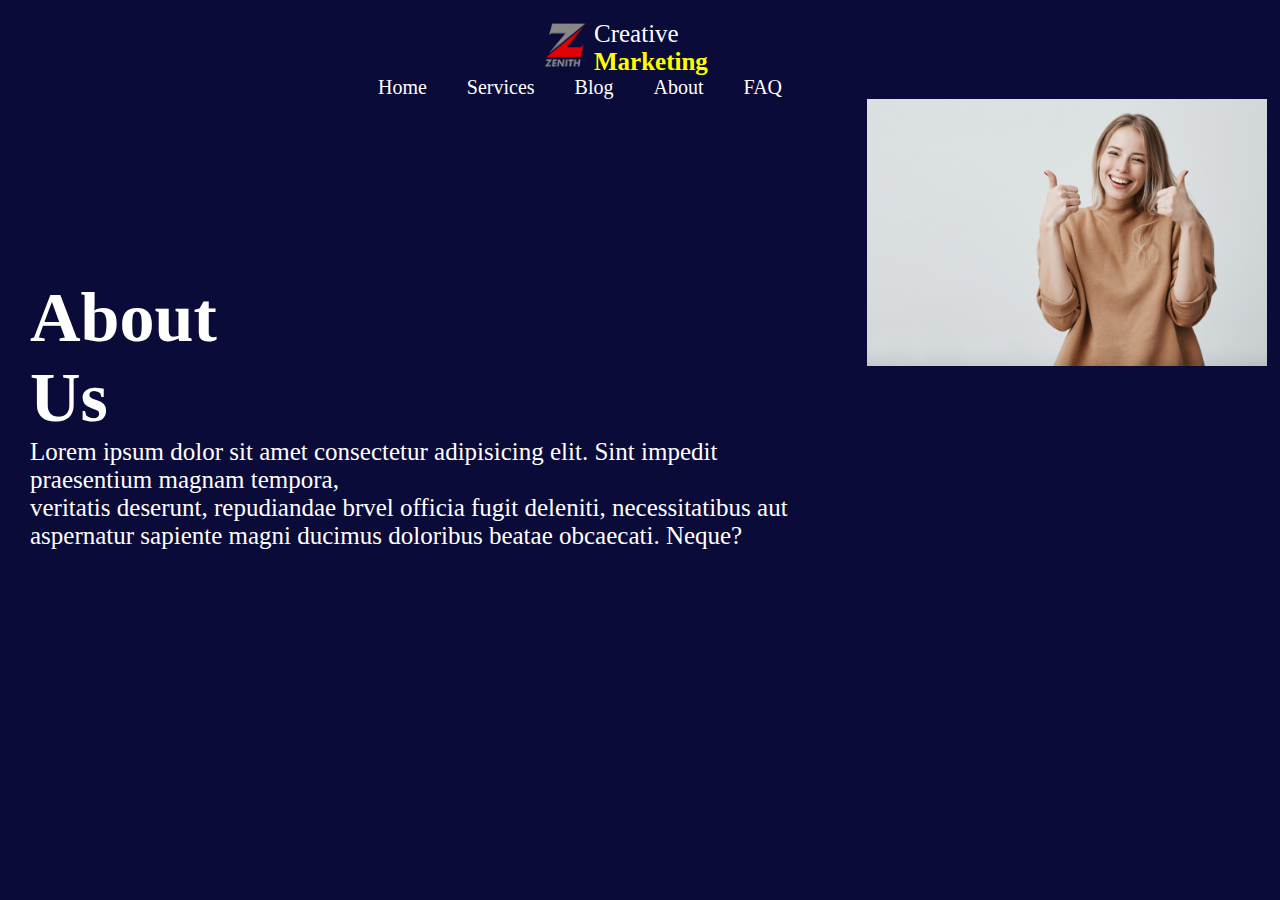
<file: landingPage/about.html>
<!DOCTYPE html>
<html lang="en">
<head>
    <meta charset="UTF-8">
    <meta http-equiv="X-UA-Compatible" content="IE=edge">
    <meta name="viewport" content="width=device-width, initial-scale=1.0">
    <title>About page</title>
    <link rel="stylesheet" href="./style.css">
</head>
<body>
    <header>
        <div class="logo-box">
            <img src="./zenith_logo.png" alt="Logo" class="logo">
            <p class="logo-text">Creative <br> <span class="span-text">Marketing</span></p>
        </div>
        <nav>
            <a href="./home.html" class="nav-item">Home</a>
            <a href="./services.html" class="nav-item">Services</a>
            <a href="./blog.html" class="nav-item">Blog</a>
            <a href="./about.html" class="nav-item">About</a>
            <a href="./faq.html" class="nav-item">FAQ</a>
        </nav>
    </header>
    <main class="about-container">
        <section Class="about-left-section">
           <h2 class="about-heading">About <br> Us</h2>
           <p class="about-text">Lorem ipsum dolor sit amet consectetur adipisicing elit. Sint impedit praesentium magnam tempora,<br> veritatis deserunt, repudiandae brvel officia fugit deleniti, necessitatibus aut aspernatur sapiente magni ducimus doloribus beatae obcaecati. Neque?</p>
           
        </section>
        <section class="about-right-section">
            <img src="./images/customer.png" alt="logo" class="about-img">
        </section>
    </main>
</body>
</html>
</file>
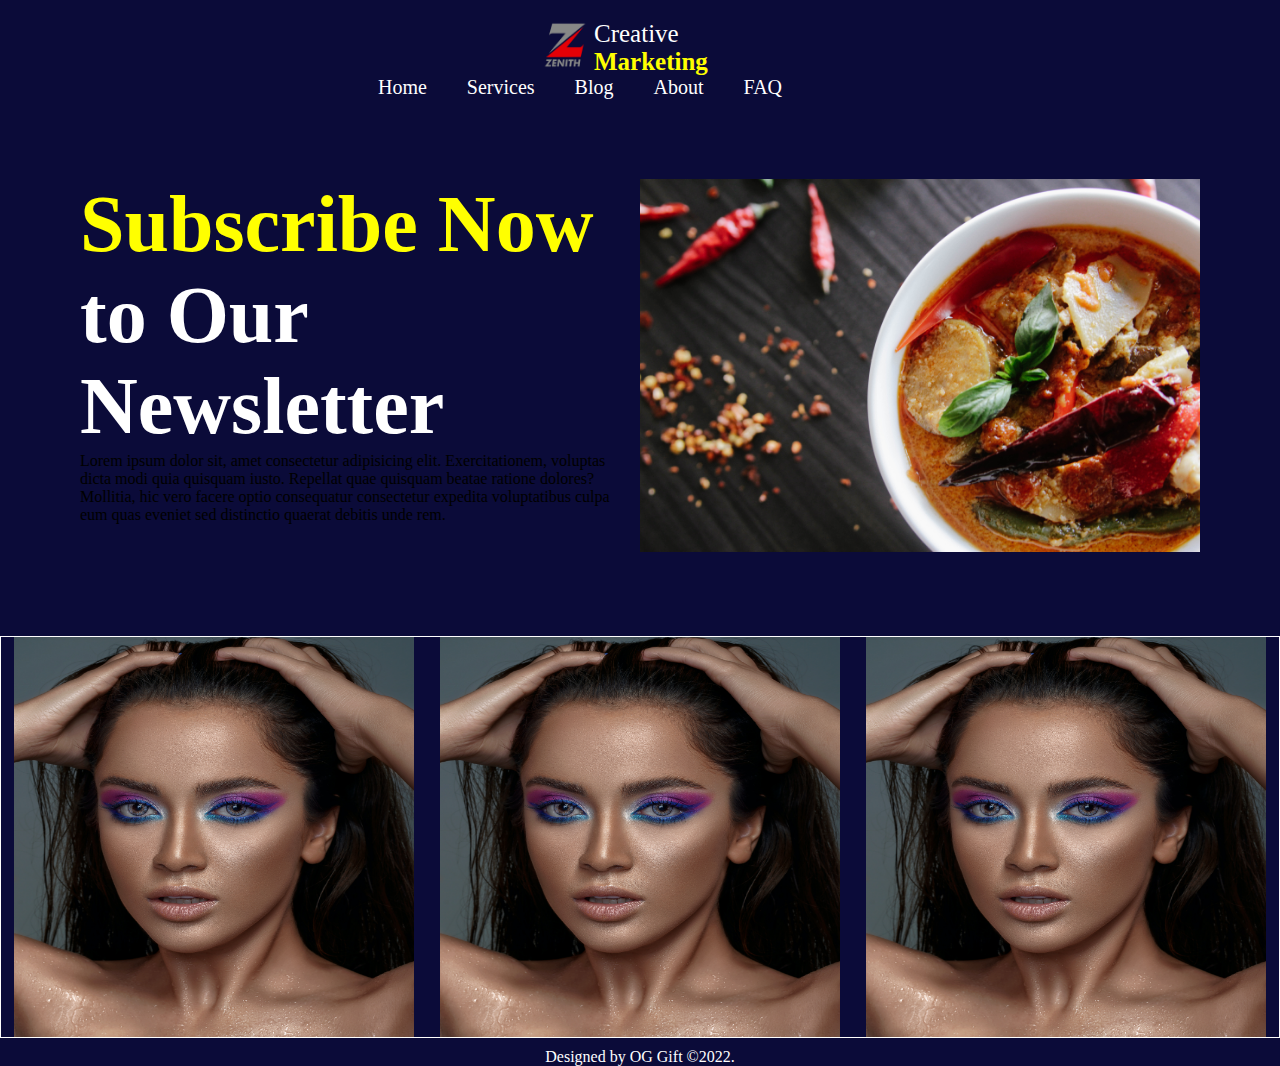
<file: landingPage/home.html>
<!DOCTYPE html>
<html lang="en">

<head>
    <meta charset="UTF-8">
    <meta http-equiv="X-UA-Compatible" content="IE=edge">
    <meta name="viewport" content="width=device-width, initial-scale=1.0">
    <title>Landing Page</title>
    <link rel="stylesheet" href="./style.css">
</head>

<body>
    <header>
        <div class="logo-box">
            <img src="./zenith_logo.png" alt="Logo" class="logo">
            <p class="logo-text">Creative <br> <span class="span-text">Marketing</span></p>
        </div>
        <nav>
            <a href="./home.html" class="nav-item">Home</a>
            <a href="./services.html" class="nav-item">Services</a>
            <a href="./blog.html" class="nav-item">Blog</a>
            <a href="./about.html" class="nav-item">About</a>
            <a href="./faq.html" class="nav-item">FAQ</a>
        </nav>
    </header>
    <main>
        <div class="hero">
            <section class="left-section">
                <p class="hero-text"> <span class="hero-span"> Subscribe Now </span> <br> to Our Newsletter</p>
                <p>Lorem ipsum dolor sit, amet consectetur adipisicing elit. Exercitationem, voluptas dicta modi quia
                    quisquam iusto. Repellat quae quisquam beatae ratione dolores? Mollitia, hic vero facere optio
                    consequatur consectetur expedita voluptatibus culpa eum quas eveniet sed distinctio quaerat debitis
                    unde
                    rem.</p>
            </section>
            <section class="right-section">
                <img src="./hero-image.jpg" alt="" class="hero-image">
            </section>
        </div>
        <section class="gallery">
            <img src="./photo.jpg" alt="photoshoot" class="gallery-img">
            <img src="./photo.jpg" alt="photoshoot" class="gallery-img">
            <img src="./photo.jpg" alt="photoshoot" class="gallery-img">
        </section>
    </main>
    <footer>
        <p class="footer-text" >Designed by OG Gift &copy;2022.</p>
      </footer>
</body>

</html>
</file>
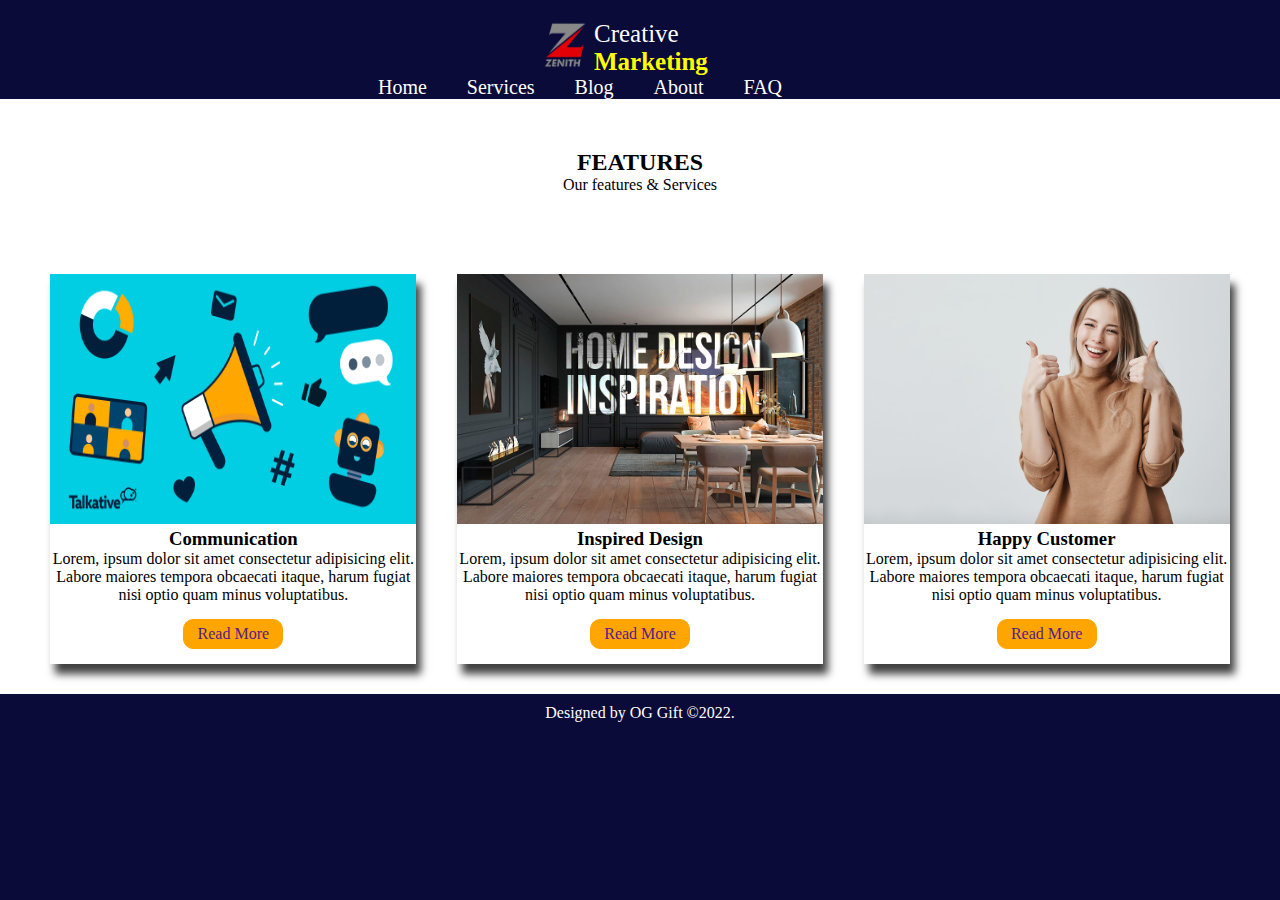
<file: landingPage/services.html>
<!DOCTYPE html>
<html lang="en">
<head>
    <meta charset="UTF-8">
    <meta http-equiv="X-UA-Compatible" content="IE=edge">
    <meta name="viewport" content="width=device-width, initial-scale=1.0">
    <title>Services</title>
    <link rel="stylesheet" href="./style.css">
</head>
<body>
    <header>
        <div class="logo-box">
            <img src="./zenith_logo.png" alt="Logo" class="logo">
            <p class="logo-text">Creative <br> <span class="span-text">Marketing</span></p>
        </div>
        <nav>
            <a href="./home.html" class="nav-item">Home</a>
            <a href="./services.html" class="nav-item">Services</a>
            <a href="./blog.html" class="nav-item">Blog</a>
            <a href="./about.html" class="nav-item">About</a>
            <a href="./faq.html" class="nav-item">FAQ</a>
        </nav>
        <button class="header-btn">
            <div class="hamburger-line"></div>
            <div class="hamburger-line"></div>
            <div class="hamburger-line"></div>
        </button>
    </header>
    <main class="services-container">
        <section class="top-section">
            <h2>FEATURES</h2>
            <p>Our features & Services</p>
        </section>
        <section class="bottom-section">
            <div class="services-card">
                <img src="./images/communication.jpg" alt="" class="service-card-img">
                <h3>Communication</h3>
                <p>Lorem, ipsum dolor sit amet consectetur adipisicing elit. Labore maiores tempora obcaecati itaque, harum fugiat nisi optio quam minus voluptatibus.</p>
                <a href="" class="read-more">Read More</a>
            </div>
            <div class="services-card">
                <img src="./images/design.jpg" alt="" class="service-card-img">
                <h3>Inspired Design</h3>
                <p>Lorem, ipsum dolor sit amet consectetur adipisicing elit. Labore maiores tempora obcaecati itaque, harum fugiat nisi optio quam minus voluptatibus.</p>
                <a href="" class="read-more">Read More</a>
            </div>
            <div class="services-card">
                <img src="./images/customer.png" alt="" class="service-card-img">
                <h3>Happy Customer</h3>
                <p>Lorem, ipsum dolor sit amet consectetur adipisicing elit. Labore maiores tempora obcaecati itaque, harum fugiat nisi optio quam minus voluptatibus.</p>
                <a href="" class="read-more">Read More</a>
            </div>

        </section>
    </main>
    <footer>
      <p class="footer-text" >Designed by OG Gift &copy;2022.</p>
    </footer>
</body>
</html>
</file>
<file: landingPage/style.css>
* {
    margin: 0;
    padding: 0;
    box-sizing: border-box;
}

body {
    background-color: rgb(11, 11, 57);
}

header {
    margin-top: 50px;
    display: flex;
    justify-content: space-between;
    padding: 0 80px;
}

.header-btn {
    display: none;
}

.hamburger-line {
    width: 35px;
    height: 5px;
    background-color: black;
    margin: 6px 0;
}


.logo-box {
    /* border: 1px solid red; */
    width: 200px;
    /* margin-left: 80px; */
} 

.logo {
    height: 50px;
}

.logo-text {
    color: white;
    font-size: 25px;
    display: inline-block;
}


.span-text {
    color: yellow;
    font-weight: 800;
}

nav {
    /* border: 1px solid yellow; */
    margin-right: 80px;
    display: flex;
    align-items: center;
}


.nav-item {
    /* border: 1px solid white; */
    margin-right: 40px;
    font-size: 20px;
    color: white;
    text-decoration: none;
}


.nav-item:hover {
    padding-bottom: 10px;
    border-bottom: 2px solid yellow;
}

.hero {
    /* border: 1px solid white; */
    display: flex;
    padding-top: 80px;
}

.hero-image {
    width: 100%;
}

.hero-text {
    font-size: 80px;
    font-weight: 900;
    color: white;
}


.hero-span {
    color: yellow;
}

.left-section {
    /* border: 1px solid red; */
    width: 50%;
    margin-left: 80px;
}

.right-section {
    /* border: 1px solid orange; */
    width: 50%;
    margin-right: 80px;
}

.gallery {
    border: 1px solid white;
    margin-top: 80px;
    display: flex;
    justify-content: space-around;
}

.gallery-img {
    width: 400px;
    height: 400px;
}


/* STYLING FOR SERVICES PAGE */
.services-container {
    background-color: white;
}

.top-section {
    text-align: center;
    /* padding-top: 50px;
    padding-bottom: 50px; */
    padding: 50px 0;
}

.bottom-section {
    /* border: 2px solid red; */
    display: flex;
    justify-content: space-around;
    padding: 30px;
}

.services-card {
    width: 30%;
    /* height: 400px; */
    /* border: 1px solid blue; */
    text-align: center;
    box-shadow: 5px 10px 8px rgb(66, 65, 65)
}

.service-card-img {
    width: 100%;
    height: 250px;
}

.read-more {
    text-decoration: none;
    border: 1px solid orange;
    background-color: orange;
    padding: 5px 10px;
    border-radius: 10px;
    display: block;
    width: 100px;
    margin: 15px auto;
}

.read-more:hover {
    background-color: orangered;
}

.footer-text {
    color: white;
    text-align: center; 
    padding-top: 10px;
}

/* responsiveness for services page */
@media screen and (max-width: 320px) {
    header {
        margin-top: 30px;
        padding: 0 10px;
    }
    .bottom-section {
        display: flex;
        flex-direction: column;
    }
    .services-card {
        width: 100%;
        margin: 40px 0;
    }
    nav {
        display: none;
    }
    .logo {
        height: 40px;
    }
    
    .logo-text {
        color: white;
        font-size: 20px;
        display: block;
    }
   
}
@media screen and (max-width:375px) {
    header {
        margin-top: 30px;
        padding: 0 10px;
    }

nav {
    display: none;
}

.header-btn {
    display: block;
}

.bottom-section {
    display: flex;
    flex-direction: column;
}

.services-card {
    width: 100%;
    margin: 40px 0;
}

}

@media screen and (max-width: 425px) {
header {
    margin-top: 30px;
    padding: 0 10px;
}

.header-btn {
    display: block;
}

nav {
display: none;
}

.bottom-section {
display: flex;
flex-direction: column;
}

.services-card {
width: 100%;
margin: 40px 0;
}

}

@media screen and (min-width: 768px) {
    header {
        display:flex;
        flex-direction: column;
        align-items: center;
        margin-top: 20px;
        padding: 0 80px;
    }
}

/* ABOUT PAGE STYLING */
.about-container {
    /* border: 1px solid white; */
    height: 70vh;
    display: flex;
}
.about-right-section {
width: 59%;
}
.about-left-section {
     display: flex;
     flex-direction: column;
    justify-content: center;
     padding: 0 30px;
}
.about-heading {
    font-size: 70px;
    color: white;
}

.about-img {
    width: 400px;
}
.about-text {
    font-size: 25px;
    color: white
}
</file>
